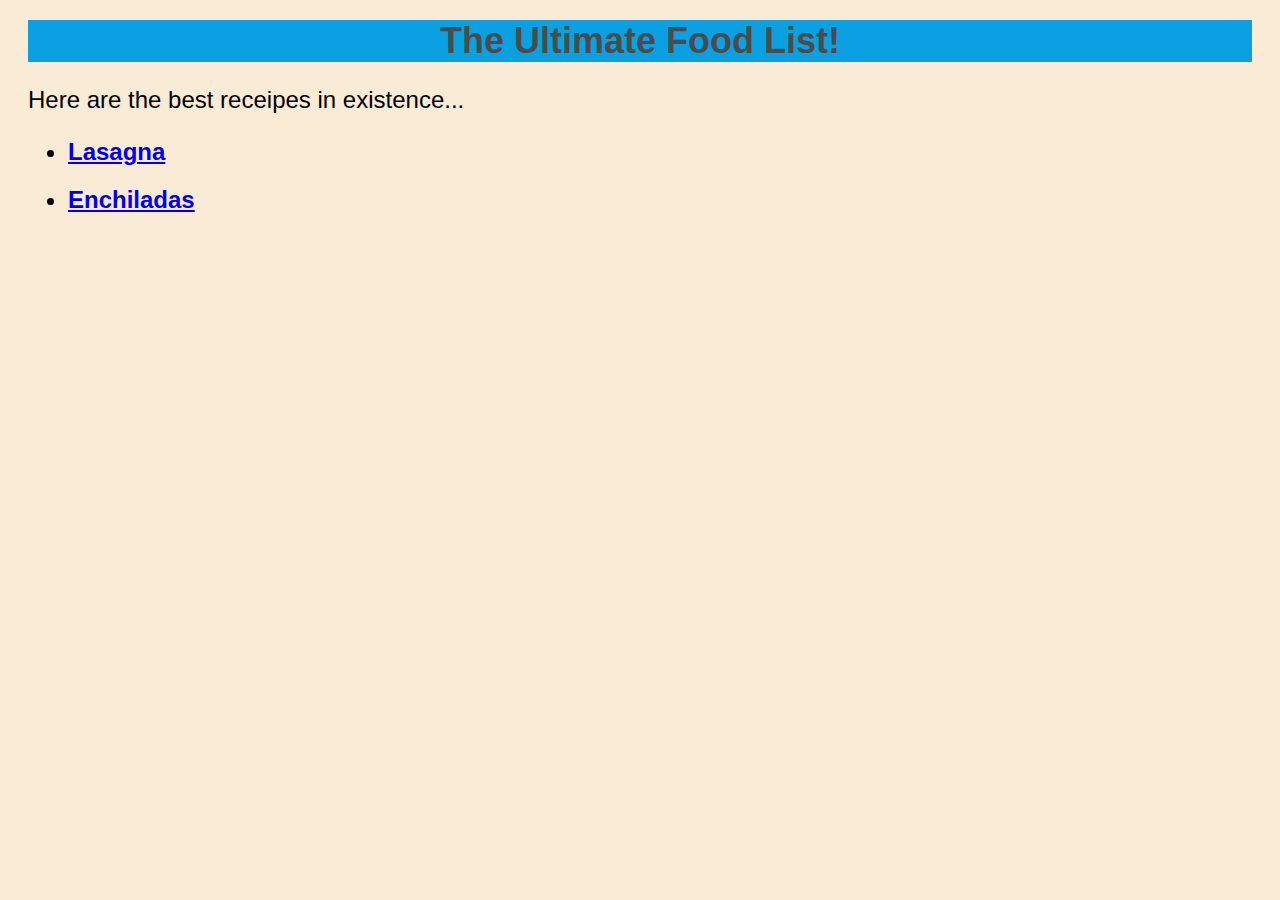
<file: index.html>
<!DOCTYPE html>
<html lang="en">
<head>
    <meta charset="UTF-8">
    <meta name="viewport" content="width=device-width, initial-scale=1.0">
    <link rel="stylesheet" href="styles.css">
    <title>Document</title>
</head>
<body>
    <div>
        <h1 class="heading">The Ultimate Food List!</h1>
    </div>
    <div class="content-box">
        <p>Here are the best receipes in existence...</p>
    </div>
    <div>
        <h2 >
            <ul>
                <li><a href="recipes/lasagna.html">Lasagna</a></li>
                <li><a href="recipes/enchiladas.html">Enchiladas</a></li>
            </ul>
    
        </h1>
    </div>
</body>
</html>
</file>
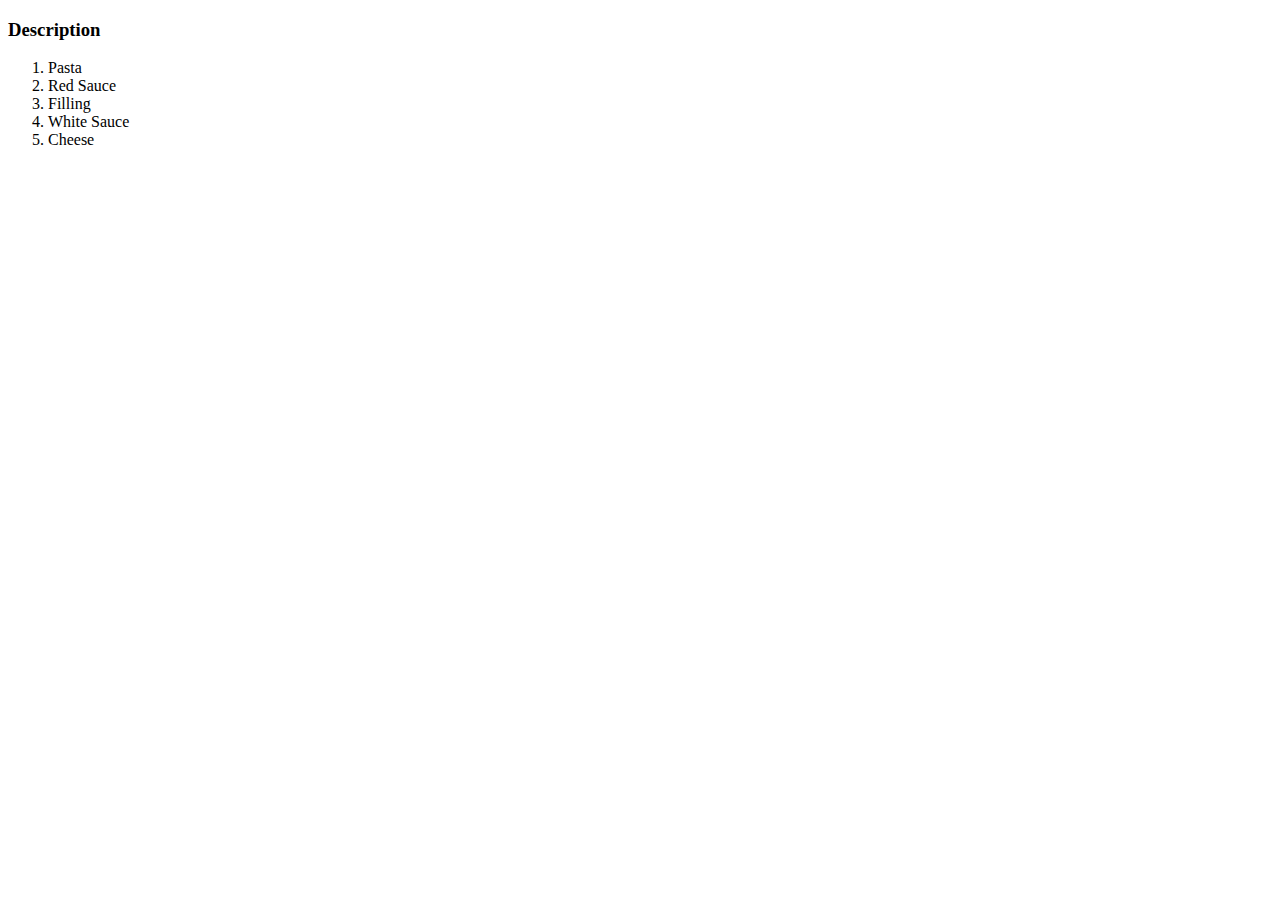
<file: lasagna.html>
<!DOCTYPE html>
<html lang="eng">
    <head>
        <meta charset="utf-8">
        <title>Lasagna</title>
    </head>
    <body>
        <h3>
Description
        </h3>
        <ol>
            <li>Pasta</li>
            <li>Red Sauce</li>
            <li>Filling</li>
            <li>White Sauce</li>
            <li>Cheese</li>
        </ol>
    </body>
</html>
</file>
<file: styles.css>
* {
    font-family: Monaco, 'Arial Narrow Bold', sans-serif;
    background-color: antiquewhite;
}

.heading {
font-size: 36px;
text-align: center;
padding: 50px, 20px;
margin: 20px;
background-color: rgb(10, 160, 225);
color: rgb(75, 75, 75);
}

.content-box {
    padding: 50px, 30px;
    margin: 20px;
    font-size: 24px;
}

li, ol {
    padding: 25px, 15px;
    margin: 20px;
}

.home-link {
    color: blue;
    padding: 5px;
    margin: 5px;
}
</file>
